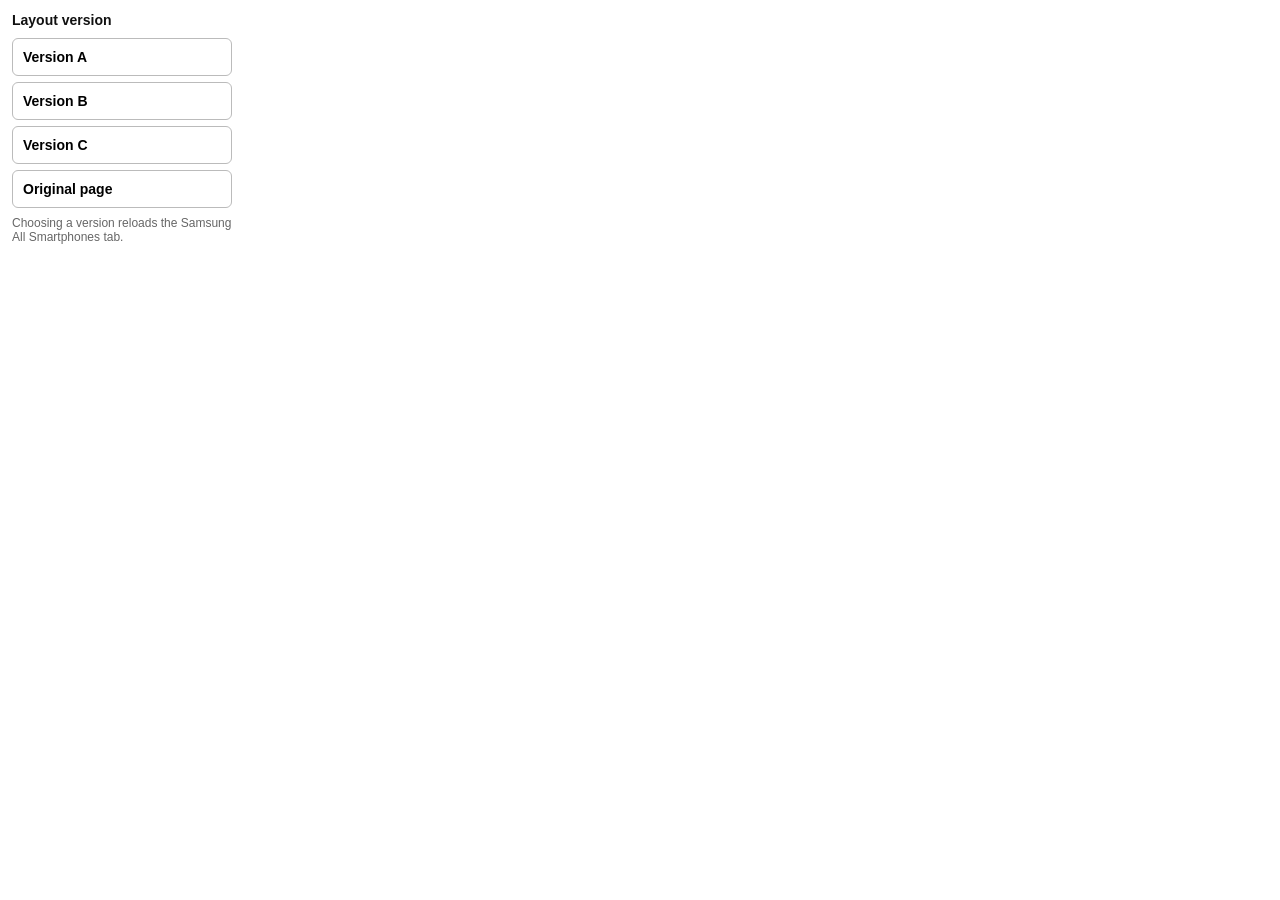
<file: switcher-extension/popup.html>
<!doctype html>
<html>
<head>
<meta charset="utf-8">
<style>
  body {
    margin: 0;
    width: 220px;
    padding: 12px;
    font-family: sans-serif;
    color: #111;
  }
  h1 {
    font-size: 14px;
    margin: 0 0 10px;
  }
  button {
    display: block;
    width: 100%;
    margin-bottom: 6px;
    padding: 10px;
    border: 1px solid #bbb;
    border-radius: 6px;
    background: #fff;
    font: 600 14px sans-serif;
    text-align: left;
    cursor: pointer;
  }
  button.active {
    border-color: #e00000;
    background: #fff0f0;
    color: #e00000;
  }
  button:hover { background: #f4f4f4; }
  p {
    margin: 8px 0 0;
    font-size: 12px;
    color: #666;
  }
</style>
</head>
<body>
<h1>Layout version</h1>
<button data-version="a">Version A</button>
<button data-version="b">Version B</button>
<button data-version="c">Version C</button>
<button data-version="off">Original page</button>
<p>Choosing a version reloads the Samsung All Smartphones tab.</p>
<script src="popup.js"></script>
</body>
</html>
</file>
